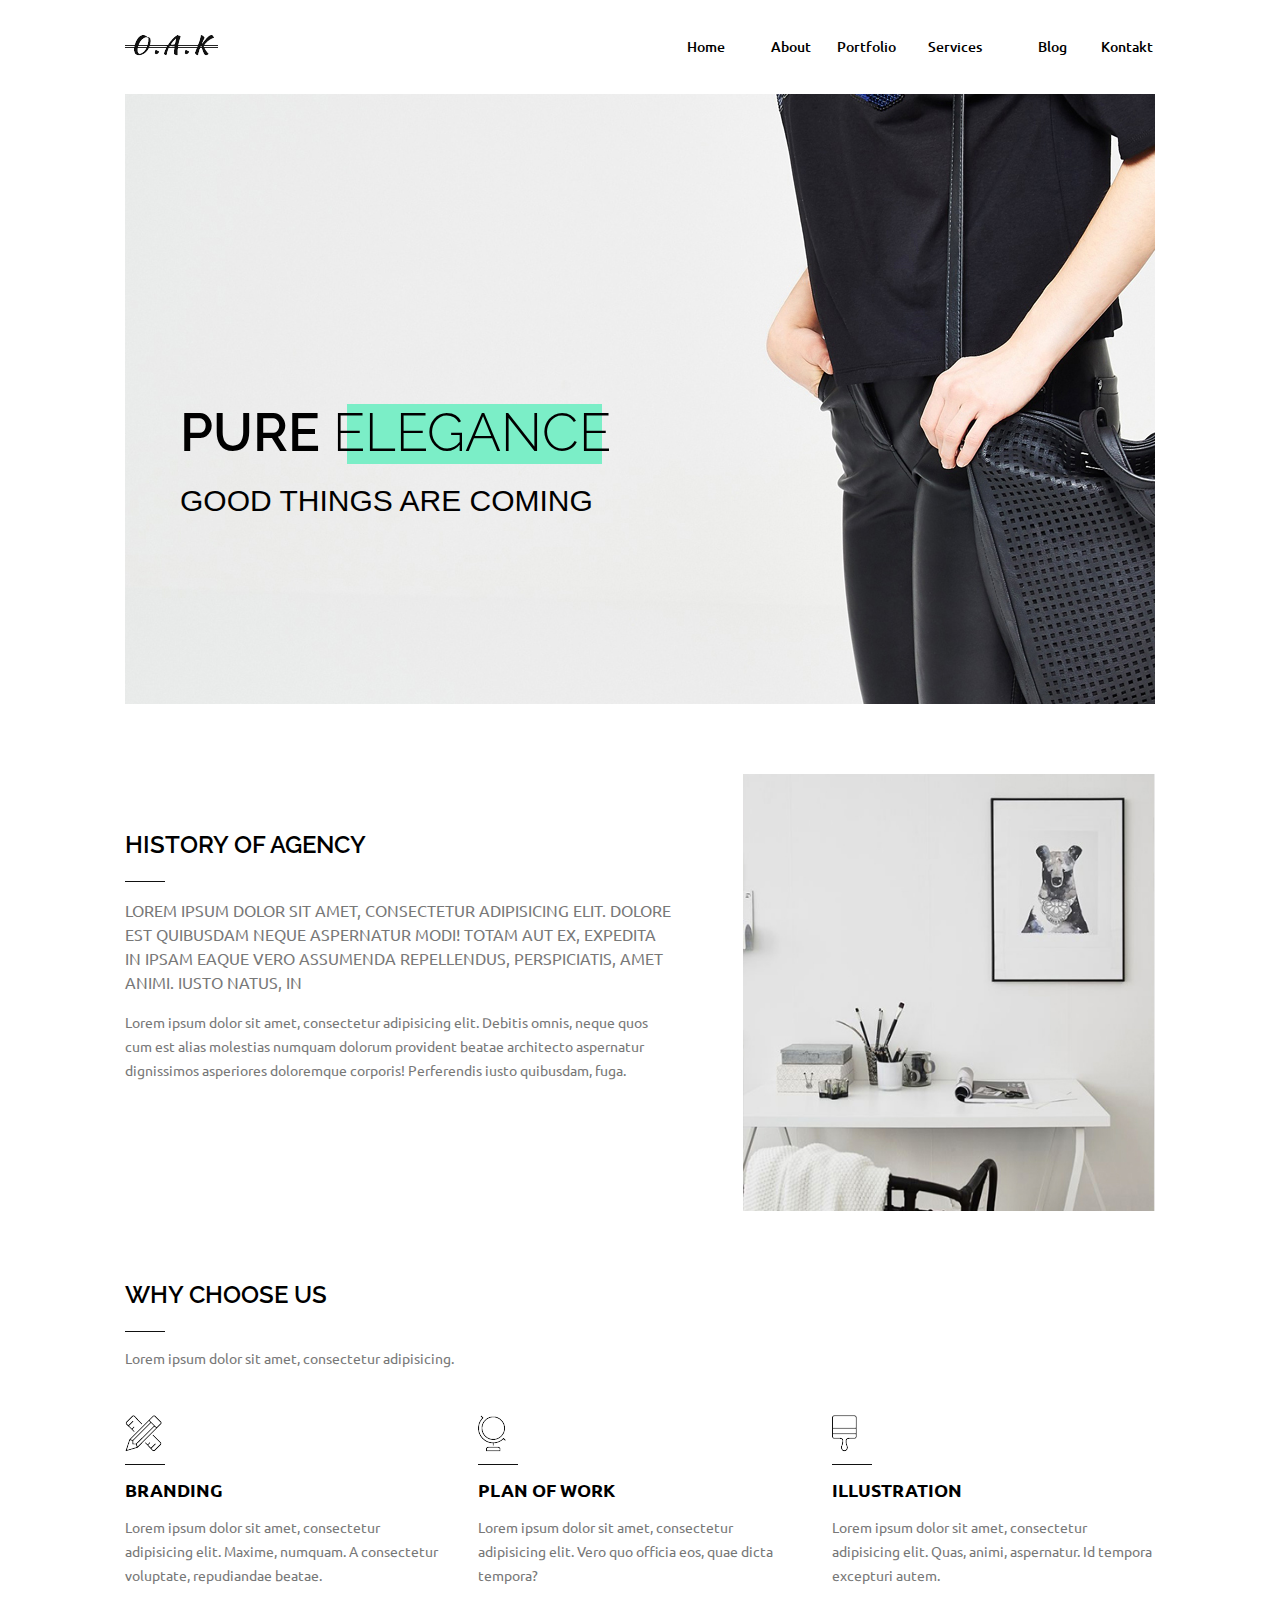
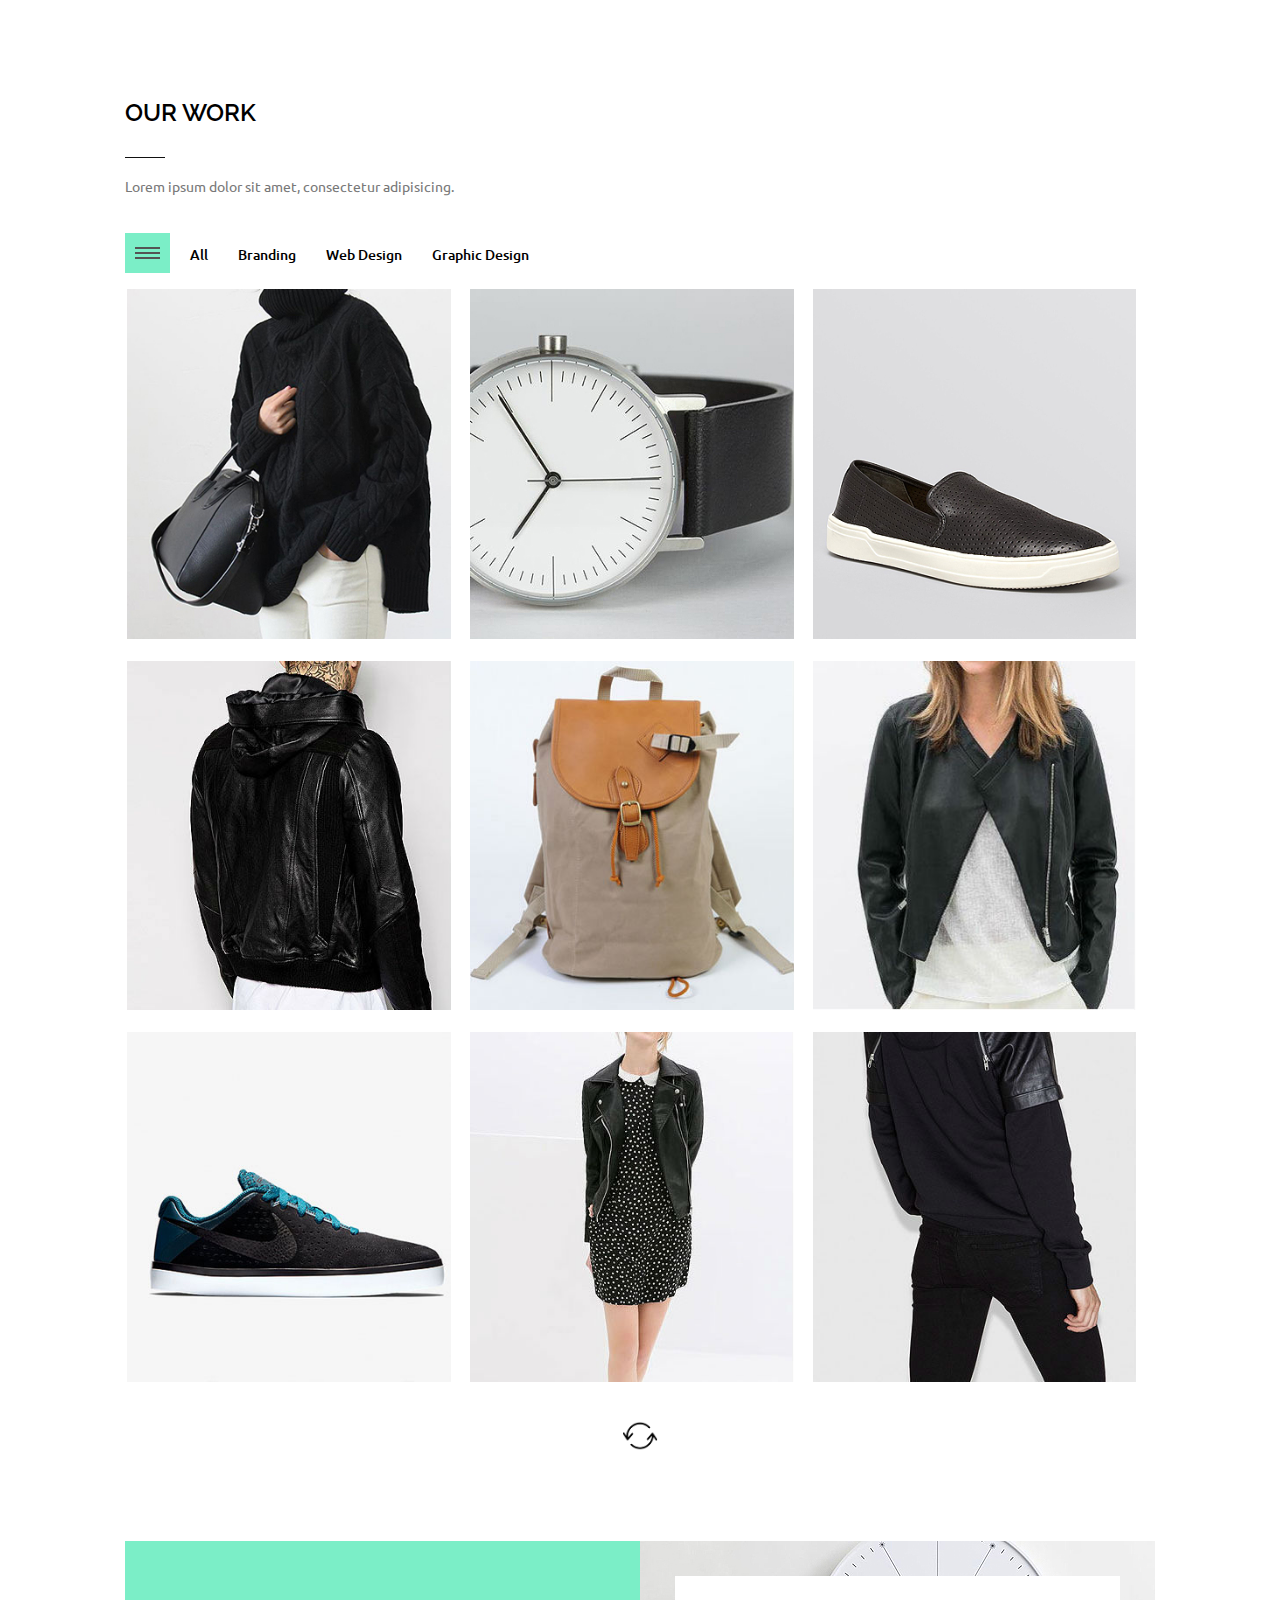
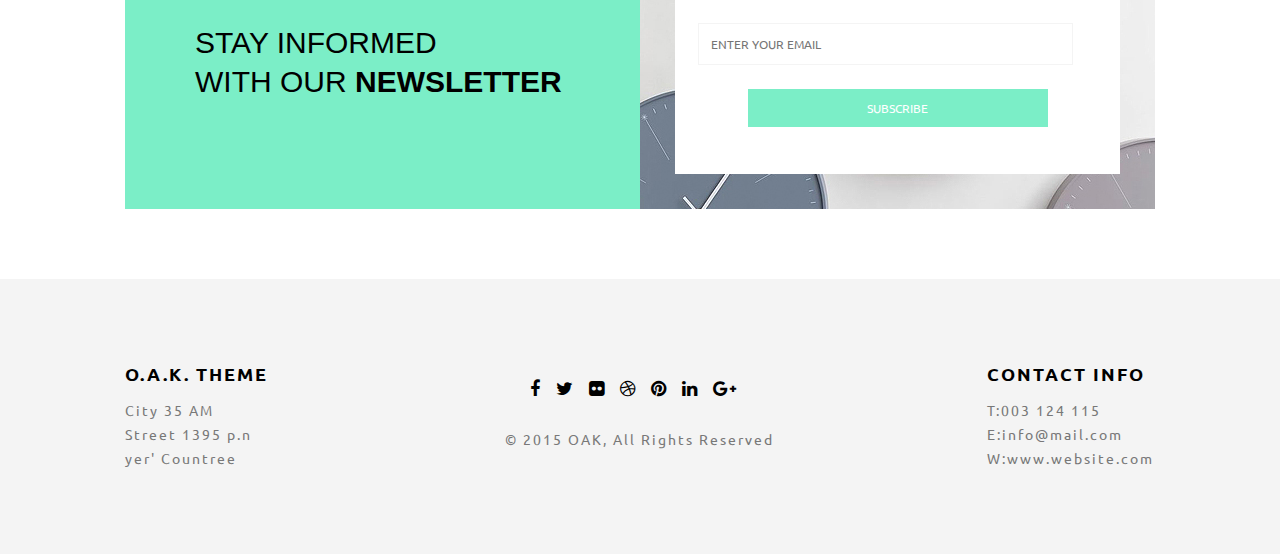
<file: oak/Index.html>
<!doctype html>
<html lang="en">
<head>
  <meta charset="UTF-8">
  <meta name="viewport" content="width=device-width, initial-scale=1.0">
  <title>O.A.K</title>

  <link rel="stylesheet" href="Style_Oak.css">

  <!-- Raleway Google Font -->
  <link href='https://fonts.googleapis.com/css?family=Raleway:400,700,300' rel='stylesheet' type='text/css'>

  <!-- Ubuntu Google Font -->
<link href='https://fonts.googleapis.com/css?family=Ubuntu:400,500,700' rel='stylesheet' type='text/css'>
<!-- Font Awesome -->
  <link rel="stylesheet" href="https://maxcdn.bootstrapcdn.com/font-awesome/4.5.0/css/font-awesome.min.css">
</head>
 
<body>
	<!-- make sticky -->
	<nav class="navBar clearfix">
		<div class="navLogo">
			<a href="Index.html"><img src="assets/logo.png"alt=""></a>
		</div>
		<div class="navLinks clearfix">
				<li><a href="Index.html">Home</a></li>
				<li><a href="#about">About</a></li>
				<li><a href="#portfolio">Portfolio</a>
					<ul class="submenu">
						<li class="submenuLinks"><a href="#subMenuLink">All</a></li>
						<li class="submenuLinks"><a href="#subMenuLink">Branding</a></li>
						<li class="submenuLinks"><a href="#subMenuLink">Web Design</a></li>
						<li class="submenuLinks"><a href="#subMenuLink">Graphic Design</a></li>
					</ul>
				</li>
				<li><a href="#services">Services</a></li>
				<li><a href="SiteBlog.html">Blog</a></li>
				<li><a href="SiteContact.html">Kontakt</a></li>
		</div>
	</nav>

	<div class="wrapper">
		<header>
		<div class="headerHero">
			<div class="titleDiv">
				<h1>Pure <span class="contactTitleSpan">Elegance</span></h1>
				<h2>Good things are coming</h2>
			</div>
		</div>
		</header>
		<section class="history clearfix" id="about">
			<div class="historyText">
				<h3>History of Agency</h3>
				<div><img class="line" src="assets/line.png"></div>
				<p class="historyText-large">Lorem ipsum dolor sit amet, consectetur adipisicing elit. Dolore est quibusdam neque aspernatur modi! Totam aut ex, expedita in ipsam eaque vero assumenda repellendus, perspiciatis, amet animi. Iusto natus, in</p>
				<p>Lorem ipsum dolor sit amet, consectetur adipisicing elit. Debitis omnis, neque quos cum est alias molestias numquam dolorum provident beatae architecto aspernatur dignissimos asperiores doloremque corporis! Perferendis iusto quibusdam, fuga.</p>
			</div>
			<div class="historyImage">
				<img src="images/history.jpg">
			</div>
		</section>
		<section class="chooseUs clearfix">
			<h3 class="chooseUs-header">Why Choose Us</h3>
			<div>
				<img class="line" src="assets/line.png" alt="line">
			</div>
			<p class="chooseUs-subHeader">Lorem ipsum dolor sit amet, consectetur adipisicing.</h4>

				<div class="chooseUs-galleryWrapper">
					<div class="chooseUs-Item">
						<img src="assets/pencils.png" alt="pencil">
						<img class="line" src="assets/line.png" alt="line">
						<h4>Branding</h4>
						<p>Lorem ipsum dolor sit amet, consectetur adipisicing elit. Maxime, numquam. A consectetur voluptate, repudiandae beatae.</p>
					</div>
					<div class="chooseUs-Item">
						<img src="assets/globe.png" alt="A globe">
						<img class="line" src="assets/line.png" height="1" width="40" alt="">
						<h4>Plan of Work</h4>
						<p>Lorem ipsum dolor sit amet, consectetur adipisicing elit. Vero quo officia eos, quae dicta tempora?</p>
					</div>
					<div class="chooseUs-Item">
						<img src="assets/brush.png" height="37" width="25" alt="">
						<img class="line" src="assets/line.png" height="1" width="40" alt="">
						<h4>Illustration</h4>
						<p>Lorem ipsum dolor sit amet, consectetur adipisicing elit. Quas, animi, aspernatur. Id tempora excepturi autem.</p>
					</div>
				</div>
		</section>

		<section class="work" id="portfolio">
			<div class="workTitle">
				<h3>Our Work</h3>
				<div><img src="assets/line.png"alt=""></div>
				<p>Lorem ipsum dolor sit amet, consectetur adipisicing.</p>
			</div>
			<div class="galleryNav clearfix" id="subMenuLink">
				<img src="assets/hamburger.png"alt="hamburger menu">
				<li><a href="">All</a></li>
				<li><a href="">Branding</a></li>
				<li><a href="">Web Design</a></li>
				<li><a href="">Graphic Design</a></li>
			</div>

			<div class="workGallery-Wrapper clearfix">
				<div class="gallery-Item">
					<img src="images/portfolio1.jpg" alt="">
					<div class="gallery-hover">
						<div class="heart">
							<i class="fa fa-heart-o"></i>
							<p class="likes">250</p>
						</div>
						<div class="gallery-Item-Description">
							<h4>Phasion</h4>
							<p>Style fashun</p>
						</div>
					</div>
				</div>

				<div class="gallery-Item">
					<img src="images/portfolio2.jpg" alt="">
					<div class="gallery-hover">
						<div class="heart">
							<i class="fa fa-heart-o"></i>
							<p class="likes">1000</p>
						</div>
						<div class="gallery-Item-Description">
							<h4>Phasion</h4>
							<p>Style fashun</p>
						</div>
					</div>
				</div>

				<div class="gallery-Item">
					<img src="images/portfolio3.jpg"alt="">
					<div class="gallery-hover">
						<div class="heart">	
							<i class="fa fa-heart-o"></i>
							<p class="likes">50</p>
						</div>
						<div class="gallery-Item-Description">
							<h4>Phasion</h4>
							<p>Style fashun</p>
						</div>
					</div>
				</div>	

				<div class="gallery-Item">
					<img src="images/portfolio4.jpg" alt="">
					<div class="gallery-hover">
						<div class="heart">
							<i class="fa fa-heart-o"></i>
							<p class="likes">12</p>
						</div>
						<div class="gallery-Item-Description">
							<h4>Phasion</h4>
							<p>Style fashun</p>
						</div>
					</div>
				</div>
				

				<div class="gallery-Item">
					<img src="images/portfolio5.jpg" alt="">
					<div class="gallery-hover">
						<div class="heart">
							<i class="fa fa-heart-o"></i>
							<p class="likes">17</p>
						</div>
						<div class="gallery-Item-Description">
							<h4>Phasion</h4>
							<p>Style fashun</p>
						</div>
					</div>
				</div>

				<div class="gallery-Item">
					<img src="images/portfolio6.jpg"alt="">
					<div class="gallery-hover">
						<div class="heart">
							<i class="fa fa-heart-o"></i>
							<p class="likes">189</p>
						</div>
						<div class="gallery-Item-Description">
							<h4>Phasion</h4>
							<p>Style fashun</p>
						</div>
					</div>
				</div>

				<div class="gallery-Item">
					<img src="images/portfolio7.jpg" alt="">
					<div class="gallery-hover">
						<div class="heart">
							<i class="fa fa-heart-o"></i>
							<p class="likes">4</p>
						</div>
						<div class="gallery-Item-Description">
							<h4>Phasion</h4>
							<p>Style fashun</p>
						</div>
					</div>
				</div>

				<div class="gallery-Item">
					<img src="images/portfolio8.jpg" alt="">
					<div class="gallery-hover">
						<div class="heart">
							<i class="fa fa-heart-o"></i>
							<p class="likes">100</p>
						</div>
						<div class="gallery-Item-Description">
							<h4>Phasion</h4>
							<p>Style fashun</p>
						</div>
					</div>
				</div>

				<div class="gallery-Item">
					<img src="images/portfolio9.jpg" alt="">
					<div class="gallery-hover">
						<div class="heart">
							<i class="fa fa-heart-o"></i>
							<p class="likes">250</p>
						</div>
						<div class="gallery-Item-Description">
							<h4>Phasion</h4>
							<p>Style fashun</p>
						</div>
					</div>
				</div>
			</div>
			<div class="spinnyWheel">
				<img src="assets/load-wheel.png" alt="">
			</div>
		</section>
		<section class="newsLetter clearfix">
			<div class="newsLetterText">
				<div>
					<h2>Stay Informed</h2> 
					<h2>with our <span>Newsletter</span></h2>
				</div>
			</div>
			<div class="newsLetterForm">
				<div>
					<input class="email" type="email" placeholder="Enter Your Email">
					<input class="button indexButton" type="submit" value="subscribe">
				</div>
			</div>
		</section>
	</div>
		<footer>
			<div class="wrapper clearfix">
				<div class="footerBox footerAddress">
					<h4>O.A.K. Theme</h4>
					<p>
						City 35 AM <br>
						Street 1395 p.n<br>
						yer' Countree
					</p>
				</div>
				<div class="footerBox footerMedia">
					<h4 class="footerIcons">
						<a href="http://facebook.com"><i class="fa fa-facebook"></i></a>
						<a href="http://twitter.com"><i class="fa fa-twitter"></i></a>
						<a href="http://flickr.com"><i class="fa fa-flickr"></i></a>
						<a href="htttp://dribble.com"><i class="fa fa-dribbble"></i></a>
						<a href="http://pinterest.com"><i class="fa fa-pinterest"></i></a>
						<a href="http://linkedin.com"><i class="fa fa-linkedin"></i></a>
						<a href="http://plus.google.com"><i class="fa fa-google-plus"></i></a>
					</h4>
					<p>© 2015 OAK, All Rights Reserved</p>
				</div>
				<div class="footerBox footerContact">
					<div class="move-to-right">
						<h4>Contact Info</h4>
						<p>
						T:003 124 115<br>
						E:info@mail.com<br>
						W:www.website.com
						</p>
					</div>
				</div>
			</div>
		</footer>

</body>

</html>
</file>
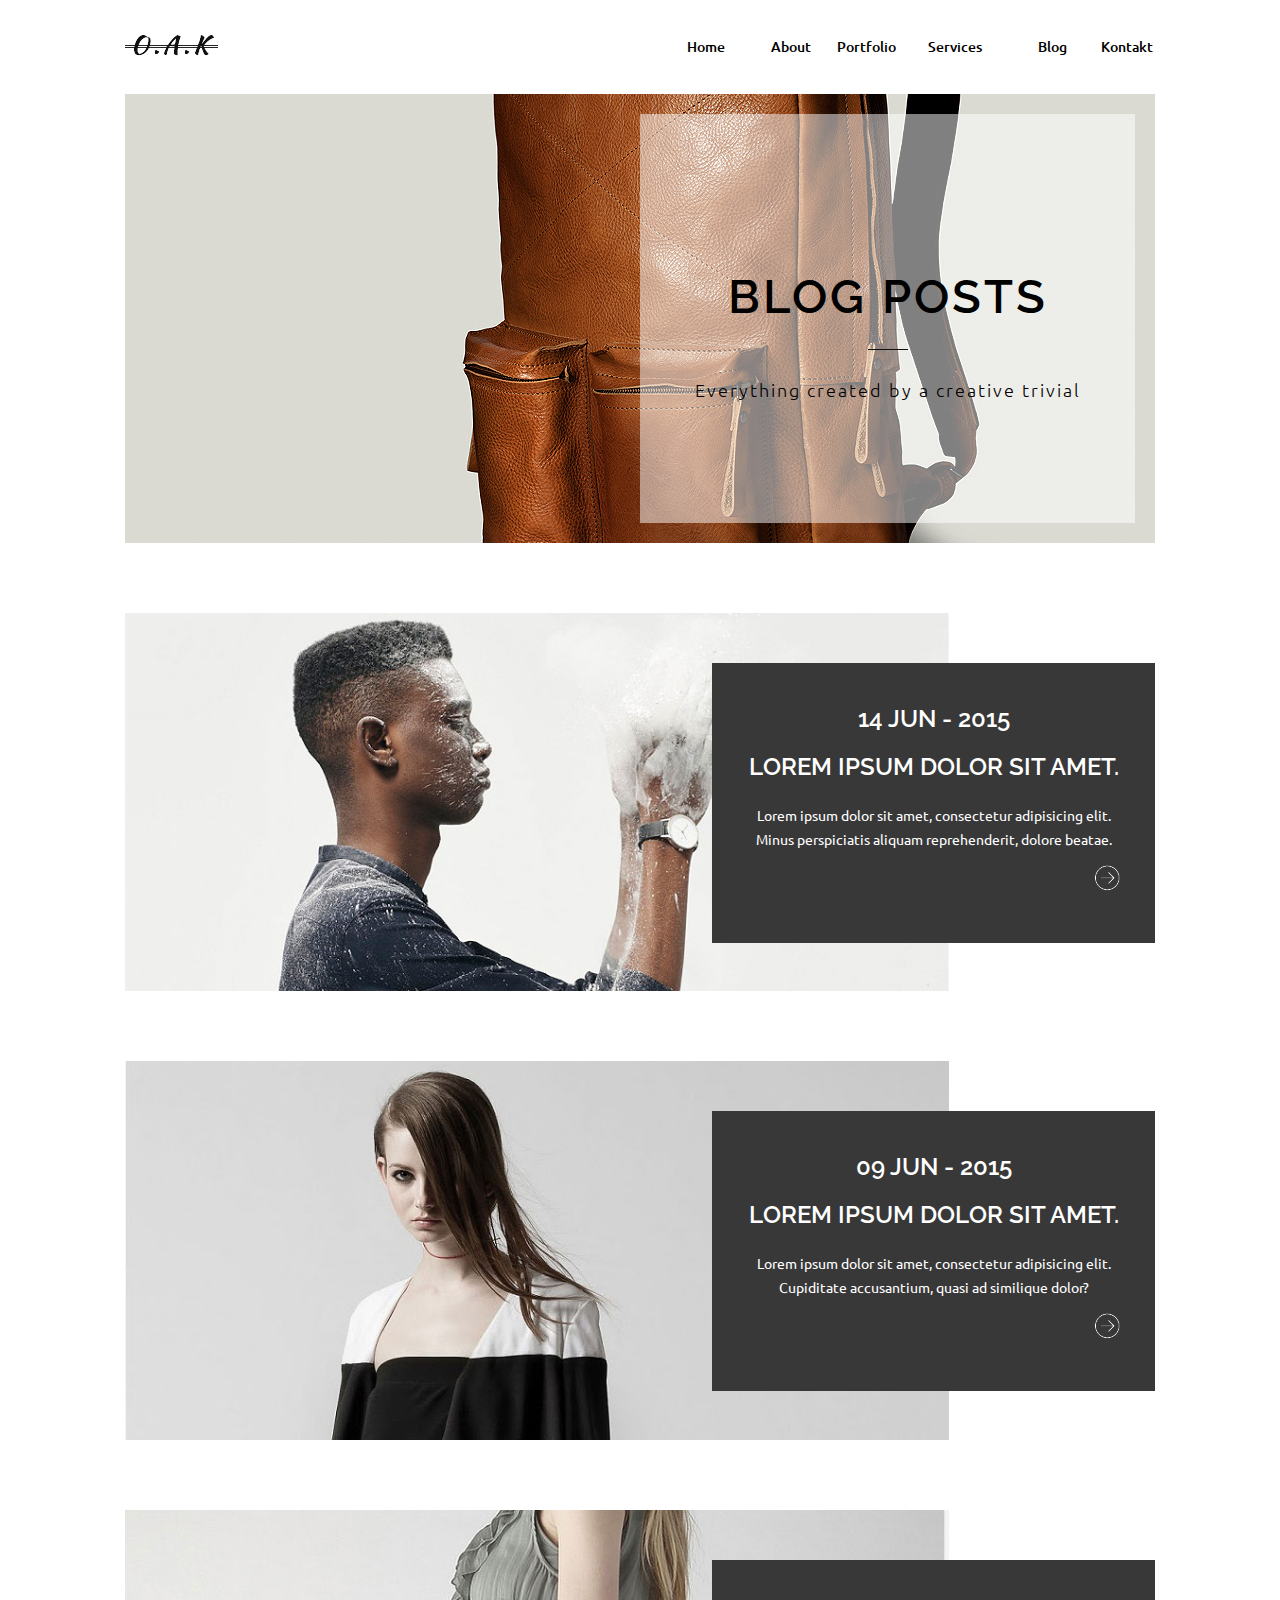
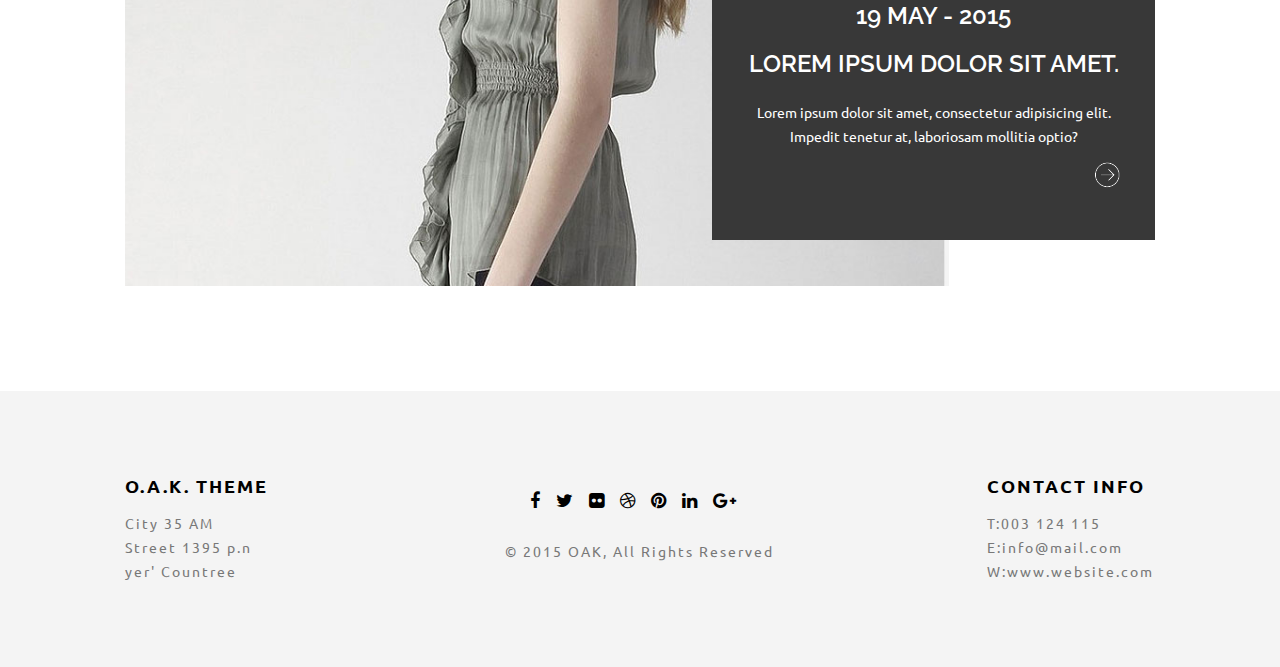
<file: oak/SiteBlog.html>
<!doctype html>
<html lang="en">
<head>
  <meta charset="UTF-8">
  <meta name="viewport" content="width=device-width, initial-scale=1.0">
  <link rel="stylesheet" href="Style_Oak.css">
  <!-- Raleway Google Font -->
  <link href='https://fonts.googleapis.com/css?family=Raleway:400,700,300' rel='stylesheet' type='text/css'>
  <!-- Ubuntu Google Font -->
  <link href='https://fonts.googleapis.com/css?family=Ubuntu:400,500,700' rel='stylesheet' type='text/css'>
  <!-- Font Awesome -->
  <link rel="stylesheet" href="https://maxcdn.bootstrapcdn.com/font-awesome/4.5.0/css/font-awesome.min.css">
  
  <title>O.A.K Blog</title>
  <link rel="" type="" href="">
</head>

<body>
	<nav class="navBar clearfix">
		<div class="navLogo">
			<a href="Index.html"><img src="assets/logo.png"alt=""></a>
		</div>
		<div class="navLinks clearfix">
				<li><a href="Index.html">Home</a></li>
				<li><a href="#about">About</a></li>
				<li><a href="#portfolio">Portfolio</a>
					<ul class="submenu">
						<li class="submenuLinks"><a href="#subMenuLink">All</a></li>
						<li class="submenuLinks"><a href="#subMenuLink">Branding</a></li>
						<li class="submenuLinks"><a href="#subMenuLink">Web Design</a></li>
						<li class="submenuLinks"><a href="#subMenuLink">Graphic Design</a></li>
					</ul>
				</li>
				<li><a href="#services">Services</a></li>
				<li><a href="SiteBlog.html">Blog</a></li>
				<li><a href="SiteContact.html">Kontakt</a></li>
		</div>
	</nav>

	<div class="wrapper">
		<header class="blogHeader">
			<div class="blogTitle">
				<h1>Blog Posts</h1>
				<img src="assets/line.png" alt="">
				<h4>Everything created by a creative trivial</h4>
			</div>
		</header>	
		<section class="blogGallery">
			<article class="clearfix">
				<!-- <div class="blogpic"> -->
				<img src="images/blog-1.jpg" alt="">
				<div class="blogText">
					<h3>14 Jun - 2015</h3>
					<h3>Lorem ipsum dolor sit amet.</h3>
					<p>Lorem ipsum dolor sit amet, consectetur adipisicing elit. Minus perspiciatis aliquam reprehenderit, dolore beatae.</p>
					<img class="moreArrow" src="assets/more.png">
				</div>
			</article>
			<article class="clearfix">
				<img src="images/blog2.jpg" alt="">
				<div class="blogText">
					<h3>09 Jun - 2015</h3>
					<h3>Lorem ipsum dolor sit amet.</h3>
					<p>Lorem ipsum dolor sit amet, consectetur adipisicing elit. Cupiditate accusantium, quasi ad similique dolor?</p>
					<img class="moreArrow" src="assets/more.png">
				</div>
			</article>				
			<article class="clearfix">
					<img src="images/blog3.jpg" alt="">
					<div class="blogText">
						<h3>19 May - 2015</h3>
						<h3>Lorem ipsum dolor sit amet.</h3>
						<p>Lorem ipsum dolor sit amet, consectetur adipisicing elit. Impedit tenetur at, laboriosam mollitia optio?</p>
						<img class="moreArrow" src="assets/more.png">
					</div>
			</article>
		</section>
	</div>
	<footer>
			<div class="wrapper clearfix">
				<div class="footerBox footerAddress">
					<h4>O.A.K. Theme</h4>
					<p>
						City 35 AM <br>
						Street 1395 p.n<br>
						yer' Countree
					</p>
				</div>
				<div class="footerBox footerMedia">
					<h4 class="footerIcons">
						<a href="http://facebook.com"><i class="fa fa-facebook"></i></a>
						<a href="http://twitter.com"><i class="fa fa-twitter"></i></a>
						<a href="http://flickr.com"><i class="fa fa-flickr"></i></a>
						<a href="htttp://dribble.com"><i class="fa fa-dribbble"></i></a>
						<a href="http://pinterest.com"><i class="fa fa-pinterest"></i></a>
						<a href="http://linkedin.com"><i class="fa fa-linkedin"></i></a>
						<a href="http://plus.google.com"><i class="fa fa-google-plus"></i></a>
					</h4>
					<p>© 2015 OAK, All Rights Reserved</p>
				</div>
				<div class="footerBox footerContact">
					<div class="move-to-right">
						<h4>Contact Info</h4>
						<p>
						T:003 124 115<br>
						E:info@mail.com<br>
						W:www.website.com
						</p>
					</div>
				</div>
			</div>
		</footer>

</body>

</html>
</file>
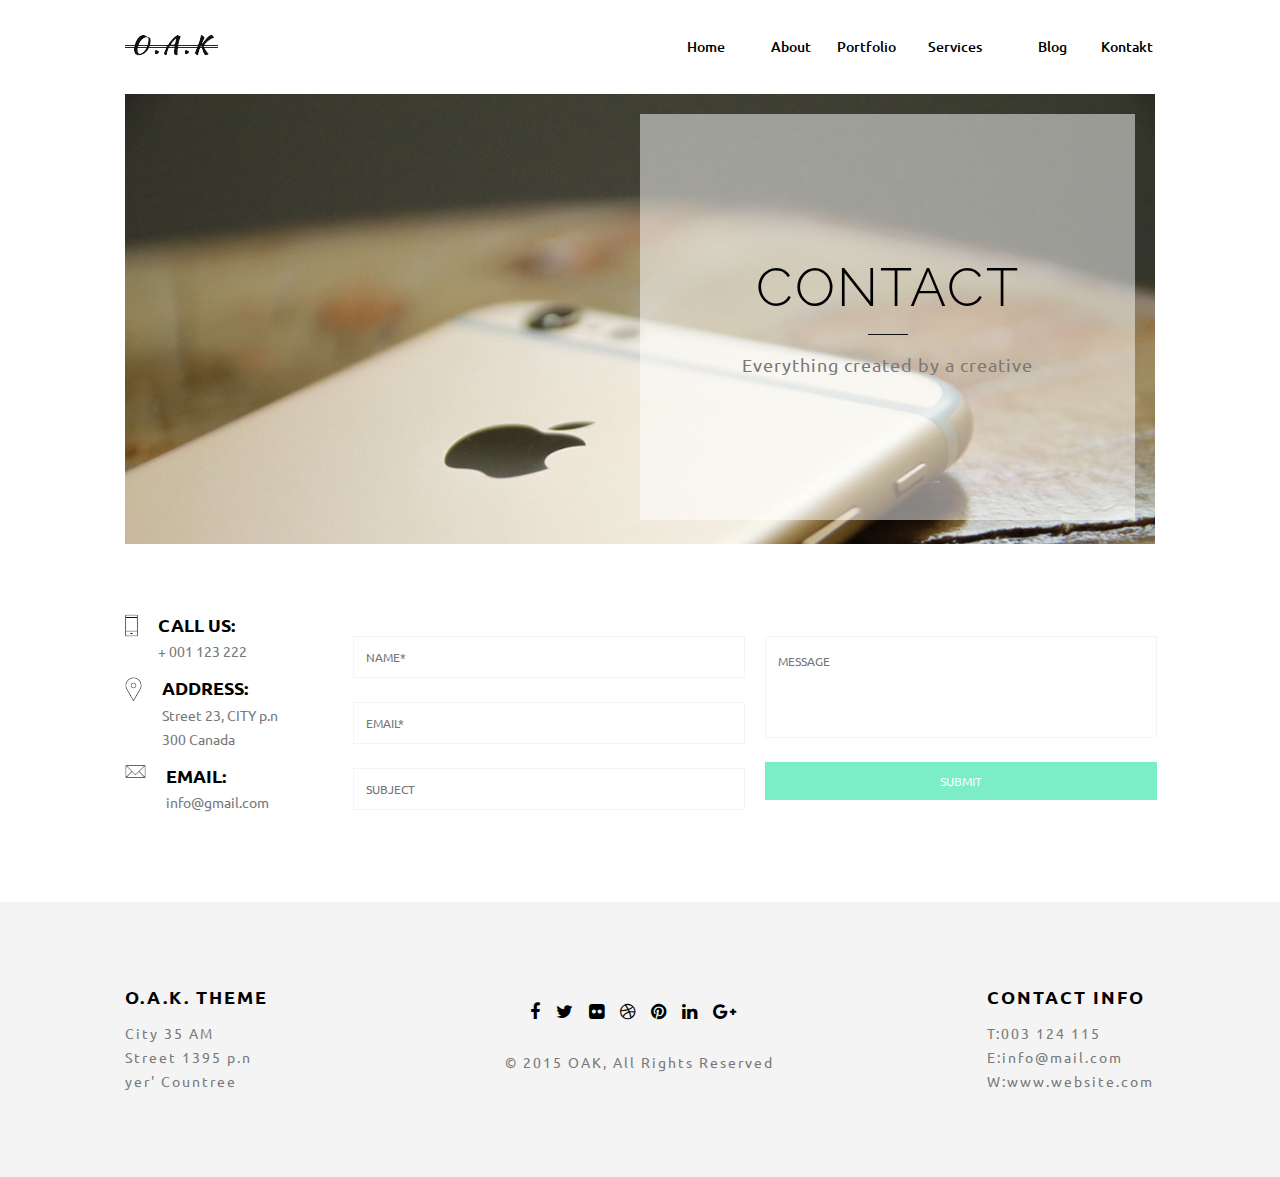
<file: oak/SiteContact.html>
<!doctype html>
<html lang="en">
<head>
  <meta charset="UTF-8">
  <meta name="viewport" content="width=device-width, initial-scale=1.0">
  <title>O.A.K Contact</title>
  <link rel="stylesheet" href="Style_Oak.css">
  <!-- Raleway Google Font -->
  <link href='https://fonts.googleapis.com/css?family=Raleway:400,700,300' rel='stylesheet' type='text/css'>
  <!-- Ubuntu Google Font -->
  <link href='https://fonts.googleapis.com/css?family=Ubuntu:400,500,700' rel='stylesheet' type='text/css'>
  <!-- Font Awesome -->
  <link rel="stylesheet" href="https://maxcdn.bootstrapcdn.com/font-awesome/4.5.0/css/font-awesome.min.css">
</head>

<body>
	<nav class="navBar clearfix">
		<div class="navLogo">
			<a href="Index.html"><img src="assets/logo.png"alt=""></a>
		</div>
		<div class="navLinks clearfix">
				<li><a href="Index.html">Home</a></li>
				<li><a href="#about">About</a></li>
				<li><a href="#portfolio">Portfolio</a>
					<ul class="submenu">
						<li class="submenuLinks"><a href="#subMenuLink">All</a></li>
						<li class="submenuLinks"><a href="#subMenuLink">Branding</a></li>
						<li class="submenuLinks"><a href="#subMenuLink">Web Design</a></li>
						<li class="submenuLinks"><a href="#subMenuLink">Graphic Design</a></li>
					</ul>
				</li>
				<li><a href="#services">Services</a></li>
				<li><a href="SiteBlog.html">Blog</a></li>
				<li><a href="SiteContact.html">Kontakt</a></li>
		</div>
	</nav>
	
	<div class="wrapper">
		<header class="contactHeader">
			<div class="contactTitle">
				<h1>Contact</h1>
				<img class="line" src="assets/line.png" alt="line">
				<p>Everything created by a creative</p>
			</div>
		</header>
		<section class="contactForm clearfix">
			<div class="contactInfo">
				<div class="contactDiv clearfix">
					<img src="assets/phone.png">
					<div class="contactTextDiv">
						<h4>Call Us:</h4>
						<p>+ 001 123 222</p>
					</div>
				</div>
				<div class="contactDiv clearfix">
					<img src="assets/map.png">
					<div class="contactTextDiv">
						<h4>Address:</h4>
						<p>
							Street 23, CITY p.n <br> 
							300 Canada
						</p>
					</div>
				</div>
				<div class="contactDiv clearfix">
					<img src="assets/envelope.png">
					<div class="contactTextDiv">
						<h4>Email:</h4>
						<p>info@gmail.com</p>
					</div>
				</div>	
			</div>
			<div class="email clearfix">
				<div class="emailSectionOne">
					<input type="name" placeholder="Name*">
					<input type="email" placeholder="Email*">
					<input type="text" placeholder= "Subject">
				</div>
				<div class="emailSectionTwo">
					<!-- make so the text in overflow hidden but can scroll through "window" -->
					<textarea name="message" placeholder="Message" class="message" cols="1" rows="2"></textarea>
					<input type="submit" class="button">
				</div>


			</div>
		</section>	
	</div>
	<footer>
		<div class="wrapper clearfix">
			<div class="footerBox footerAddress">
				<h4>O.A.K. Theme</h4>
				<p>
					City 35 AM <br>
					Street 1395 p.n<br>
					yer' Countree
				</p>
			</div>
			<div class="footerBox footerMedia">
				<h4 class="footerIcons">
					<a href="http://facebook.com"><i class="fa fa-facebook"></i></a>
					<a href="http://twitter.com"><i class="fa fa-twitter"></i></a>
					<a href="http://flickr.com"><i class="fa fa-flickr"></i></a>
					<a href="htttp://dribble.com"><i class="fa fa-dribbble"></i></a>
					<a href="http://pinterest.com"><i class="fa fa-pinterest"></i></a>
					<a href="http://linkedin.com"><i class="fa fa-linkedin"></i></a>
					<a href="http://plus.google.com"><i class="fa fa-google-plus"></i></a>
				</h4>
				<p>© 2015 OAK, All Rights Reserved</p>
			</div>
			<div class="footerBox footerContact">
				<div class="move-to-right">
					<h4>Contact Info</h4>
					<p>
					T:003 124 115<br>
					E:info@mail.com<br>
					W:www.website.com
					</p>
				</div>
			</div>
		</div>
	</footer>

</body>

</html>
</file>
<file: oak/Style_Oak.css>
article, aside, details, figcaption, figure, footer, header, hgroup, nav, section, summary {
  display: block;
}

audio, canvas, video {
  display: inline-block;
}

audio:not([controls]) {
  display: none;
  height: 0;
}

[hidden] {
  display: none;
}

html {
  font-family: sans-serif;
  -webkit-text-size-adjust: 100%;
  -ms-text-size-adjust: 100%;
}

a:focus {
  outline: thin dotted;
}

a:active, a:hover {
  outline: 0;
}

h1 {
  font-size: 2em;
}

abbr[title] {
  border-bottom: 1px dotted;
}

b, strong {
  font-weight: 700;
}

dfn {
  font-style: italic;
}

mark {
  background: #ff0;
  color: #000;
}

code, kbd, pre, samp {
  font-family: monospace, serif;
  font-size: 1em;
}

pre {
  white-space: pre-wrap;
  word-wrap: break-word;
}

q {
  quotes: \201C \201D \2018 \2019;
}

small {
  font-size: 80%;
}

sub, sup {
  font-size: 75%;
  line-height: 0;
  position: relative;
  vertical-align: baseline;
}

sup {
  top: -.5em;
}

sub {
  bottom: -.25em;
}

img {
  border: 0;
}

svg:not(:root) {
  overflow: hidden;
}

fieldset {
  border: 1px solid silver;
  margin: 0 2px;
  padding: .35em .625em .75em;
}

button, input, select, textarea {
  font-family: inherit;
  font-size: 100%;
  margin: 0;
}

button, input {
  line-height: normal;
}

button, html input[type=button],
input[type=reset], input[type=submit] {
  -webkit-appearance: button;
  cursor: pointer;
}

button[disabled], input[disabled] {
  cursor: default;
}

input[type=checkbox], input[type=radio] {
  box-sizing: border-box;
  padding: 0;
}

input[type=search] {
  -webkit-appearance: textfield;
  -moz-box-sizing: content-box;
  -webkit-box-sizing: content-box;
  box-sizing: content-box;
}

input[type=search]::-webkit-search-cancel-button, input[type=search]::-webkit-search-decoration {
  -webkit-appearance: none;
}

textarea {
  overflow: auto;
  vertical-align: top;
}

table {
  border-collapse: collapse;
  border-spacing: 0;
}

body, figure {
  margin: 0;
}

legend, button::-moz-focus-inner, input::-moz-focus-inner {
  border: 0;
  padding: 0;
}

.clearfix:after {
  visibility: hidden;
  display: block;
  font-size: 0;
  content: " ";
  clear: both;
  height: 0;
}

* {
  -moz-box-sizing: border-box;
  -webkit-box-sizing: border-box;
  box-sizing: border-box;
}

html {
  font-size: 62.5%;
}

body {
  margin: 0 auto;
  background: white;
}

.wrapper {
  max-width: 1170px;
  margin: 0 auto;
  padding-left: 70px;
  padding-right: 70px;
  padding-bottom: 70px;
}

section {
  margin-bottom: 70px;
}

li {
  list-style-type: none;
  font-family: "Ubuntu", sans-serif;
  font-size: 14px;
  font-size: 1.4rem;
  line-height: 24px;
  line-height: 2.4rem;
  font-weight: 500;
}

a {
  text-decoration: none;
  color: black;
}

a:hover {
  color: #7BEEC7;
}

h1 {
  font-size: 53px;
  font-size: 5.3rem;
  line-height: 24px;
  line-height: 2.4rem;
  font-weight: 600;
  font-family: "Raleway", sans-serif;
  text-transform: uppercase;
}

h2 {
  font-weight: lighter;
  font-size: 30px;
  font-size: 3rem;
  line-height: 44px;
  line-height: 4.4rem;
  text-transform: uppercase;
}

h3 {
  font-size: 24px;
  font-size: 2.4rem;
  line-height: 24px;
  line-height: 2.4rem;
  font-weight: 600;
  font-family: "Raleway", sans-serif;
  text-transform: uppercase;
}

h4 {
  line-height: 14px;
  line-height: 1.4px;
  font-size: 18px;
  font-size: 1.8rem;
  text-transform: uppercase;
  font-family: "Ubuntu", sans-serif;
}

p {
  font-family: "Ubuntu", sans-serif;
  color: #787878;
  font-size: 14px;
  font-size: 1.4rem;
  line-height: 24px;
  line-height: 2.4rem;
}

img.line {
  display: block;
  margin-top: 10px;
  margin-bottom: 10px;
}

p.historyText-large {
  font-weight: 400;
  font-size: 16px;
  font-size: 1.6rem;
  text-transform: uppercase;
}

span.titleDivSpan {
  font-weight: lighter;
}

span.titleDivSpan::after {
  background-color: #7BEEC7;
  content: '';
  display: block;
  position: absolute;
  height: 30%;
  width: 80%;
  top: -1%;
  left: 38%;
  z-index: -1;
}

nav.navBar {
  margin: 0 auto;
  max-width: 1170px;
  width: 100%;
  background-color: white;
  padding-left: 70px;
  padding-right: 70px;
}

nav.navBar .navLogo {
  width: 50%;
  float: left;
  padding-top: calc(70px/2);
  padding-bottom: calc(70px/2);
}

nav.navBar .navLinks {
  width: 50%;
  float: left;
}

nav.navBar .navLinks li {
  margin-top: calc(70px/2);
  margin-bottom: calc(70px/2);
  float: left;
  display: block;
  color: black;
  width: 16.6%;
  text-align: right;
  list-style-type: none;
  position: relative;
}

nav.navBar .navLinks li a {
  padding-top: calc(70px/2);
  padding-bottom: calc(70px/2);
}

nav.navBar .navLinks li ul.submenu {
  position: absolute;
  z-index: 99;
  background-color: rgba(255, 255, 255, 0.5);
  padding: 2rem;
  width: 15rem;
  left: 2rem;
  visibility: hidden;
}

nav.navBar .navLinks li ul.submenu li.submenuLinks {
  text-align: left;
  width: 100%;
  float: none;
  clear: both;
  padding: 0;
  margin: 0;
  display: block;
}

nav.navBar .navLinks li ul.submenu li.submenuLinks a {
  padding: 0;
}

nav.navBar .navLinks li ul.submenu li.submenuLinks:hover {
  color: #7BEEC7;
}

nav.navBar .navLinks li:hover ul.submenu {
  visibility: visible;
}

footer {
  background-color: #F4F4F4;
  padding-top: 70px;
}

footer .footerBox {
  float: left;
  width: 33.3%;
}

footer .footerAddress {
  text-align: left;
  letter-spacing: 2px;
  letter-spacing: 0.2rem;
}

footer .footerMedia {
  text-align: center;
}

footer .footerMedia a {
  font-size: 18px;
  font-size: 1.8rem;
  line-height: 3rem;
  letter-spacing: 12px;
  letter-spacing: 1.2rem;
}

footer .footerMedia a:hover {
  color: #7BEEC7;
}

footer .footerMedia p {
  letter-spacing: 2px;
  letter-spacing: 0.2rem;
}

footer .footerContact {
  position: relative;
}

footer .footerContact .move-to-right {
  position: absolute;
  right: 0;
  letter-spacing: 2px;
  letter-spacing: 0.2rem;
}

.headerHero {
  background-image: url(images/header.jpg);
  background-size: cover;
  background-repeat: no-repeat;
  width: 100%;
  height: 610px;
  padding: 70px;
  position: relative;
  margin-bottom: 70px;
}

.headerHero .titleDiv {
  position: absolute;
  top: 290px;
  left: 55px;
  width: 530px;
  text-transform: uppercase;
  text-align: left;
}

.headerHero .titleDiv h1 {
  position: relative;
  z-index: 1;
}

.headerHero .titleDiv h1::after {
  content: "";
  height: 60px;
  width: 255px;
  display: block;
  background: #7BEEC7;
  position: absolute;
  left: 167px;
  top: -16px;
  z-index: -1;
}

.headerHero .titleDiv .contactTitleSpan {
  font-weight: 300;
}

section.history .historyText {
  width: 60%;
  float: left;
  padding-top: 35px;
  padding-right: 70px;
}

section.history .historyImage {
  width: 40%;
  float: left;
}

section.history .historyImage img {
  width: 100%;
}

section.chooseUs .chooseUs-Item:nth-child(3), section.chooseUs .chooseUs-Item:last-child {
  margin-right: 0;
}

section.chooseUs .chooseUs-Item {
  margin-top: 3%;
  margin-bottom: 3%;
  margin-right: 3%;
  width: 31.3%;
  float: left;
}

section.work .workTitle {
  margin: 35px 0;
}

section.work .galleryNav {
  margin-top: 10px;
  margin-bottom: 10px;
}

section.work .galleryNav img {
  float: left;
  padding: 10px;
  padding-top: 14px;
  padding-bottom: 14px;
  background-color: #7BEEC7;
  margin-right: 10px;
}

section.work .galleryNav li {
  display: block;
  float: left;
  padding: 10px;
  margin-right: 10px;
}

.gallery-Item {
  width: 31.8%;
  float: left;
  margin-right: 1.5%;
  margin-bottom: 1.5%;
  position: relative;
  border: 2px inset transparent;
}

.gallery-Item img {
  width: 100%;
}

.gallery-Item:nth-child(3n), .gallery-Item:last-child {
  margin-right: 0;
}

.gallery-Item:hover .gallery-hover {
  display: block;
  border: 2px inset black;
  background-color: #7BEEC7;
  opacity: 0.7;
  cursor: crosshair;
}

.gallery-Item .gallery-hover {
  padding: 10px;
  position: absolute;
  top: 0;
  bottom: 0;
  left: 0;
  right: 0;
  display: none;
}

.gallery-Item .gallery-hover .heart {
  display: block;
  height: 50%;
}

.gallery-Item .gallery-hover .heart i.fa {
  font-size: 18px;
  font-size: 1.8rem;
}

.gallery-Item .gallery-hover .heart p.likes {
  margin: 0;
}

.gallery-Item .gallery-hover .gallery-Item-Description {
  position: absolute;
  bottom: 10px;
  left: 10px;
}

.gallery-Item .gallery-hover .gallery-Item-Description h4 {
  margin: 0;
  font-weight: 600;
  line-height: 20px;
  line-height: 2rem;
}

.gallery-Item .gallery-hover .gallery-Item-Description p {
  margin: 0;
  font-weight: 400;
  color: black;
  text-transform: uppercase;
  line-height: 20px;
  line-height: 2rem;
}

.spinnyWheel {
  width: 100%;
  margin: 0 auto;
  padding: 20px;
}

.spinnyWheel img {
  position: relative;
  left: calc(50% - 18px);
  display: block;
  height: 30px;
}

section.newsLetter {
  background: #7BEEC7;
  margin-bottom: 0;
}

section.newsLetter .newsLetterText {
  width: 50%;
  float: left;
  padding: 35px;
}

section.newsLetter .newsLetterText div {
  padding: 35px;
  padding-top: calc(35px);
  padding-bottom: calc(35px);
}

section.newsLetter .newsLetterText h2 {
  line-height: 1.4rem;
}

section.newsLetter .newsLetterText h2 span {
  font-weight: bold;
}

section.newsLetter .newsLetterForm {
  width: 50%;
  float: left;
  background-image: url(images/clock.jpg);
  padding: 35px;
}

section.newsLetter .newsLetterForm div {
  padding: 35px;
  background: white;
}

section.newsLetter .newsLetterForm div input {
  width: 100%;
}

section.newsLetter .newsLetterForm div input.indexButton {
  width: 80%;
  margin-right: 10%;
  margin-left: 10%;
  margin-top: 12px;
  margin-bottom: 12px;
}

input {
  border: 1px solid #F4F4F4;
  text-transform: uppercase;
  font-family: "Ubuntu", sans-serif;
  background: white;
  font-size: 12px;
  font-size: 1.2rem;
  line-height: 12px;
  line-height: 1.2rem;
  padding: 12px;
  margin: 12px;
}

input:focus {
  border: 1px solid black;
  outline: none;
}

input.button {
  border: 1px solid #7BEEC7;
  text-transform: uppercase;
  font-size: 12px;
  font-size: 1.2rem;
  color: white;
  padding: 12px;
  background: #7BEEC7;
}

input.button:hover {
  border: 1px solid black;
}

header.blogHeader {
  padding: 20px;
  background-image: url(images/blog_hero.jpg);
  height: 449px;
  margin-bottom: 35px;
}

header.blogHeader div.blogTitle {
  padding-top: 140px;
  padding-bottom: 140px;
  width: 50%;
  height: 100%;
  float: right;
  background-color: rgba(255, 255, 255, 0.5);
  text-align: center;
}

header.blogHeader div.blogTitle h1 {
  font-weight: 600;
  font-size: 47px;
  font-size: 4.7rem;
  letter-spacing: 3px;
  letter-spacing: 0.3rem;
}

header.blogHeader div.blogTitle h4 {
  font-weight: 300;
  line-height: 28px;
  line-height: 2.8rem;
  letter-spacing: 2px;
  letter-spacing: 0.2rem;
  text-transform: none;
}

section.blogGallery {
  margin-bottom: 0;
}

section.blogGallery article {
  position: relative;
  width: 100%;
  padding-top: 35px;
  padding-bottom: 35px;
}

section.blogGallery article img {
  display: block;
  width: 80%;
  float: left;
}

section.blogGallery article .blogText {
  color: white;
  position: absolute;
  right: 0;
  background-color: #383838;
  width: 43%;
  height: 280px;
  text-align: center;
  margin-top: 50px;
  margin-bottom: 50px;
  padding: 20px 35px 20px 35px;
}

section.blogGallery article .blogText p {
  color: white;
}

section.blogGallery article .blogText img.moreArrow {
  width: auto;
  float: right;
}

header.contactHeader {
  width: 100%;
  height: 450px;
  padding: 20px;
  background-image: url(images/contact-bg.jpg);
  background-size: cover;
  background-repeat: no-repeat;
  margin-bottom: 70px;
}

header.contactHeader .contactTitle {
  background: rgba(255, 255, 255, 0.5);
  text-align: center;
  float: right;
  width: 50%;
  padding: 125px 0;
}

header.contactHeader .contactTitle h1 {
  font-weight: 300;
  letter-spacing: 2px;
  letter-spacing: 0.2rem;
}

header.contactHeader .contactTitle img.line {
  position: relative;
  left: calc(50% - 20px);
}

header.contactHeader .contactTitle p {
  font-size: 18px;
  font-size: 1.8rem;
  letter-spacing: 1px;
  letter-spacing: 0.1rem;
}

section.contactForm {
  margin-top: 0;
  margin-bottom: 0;
}

.contactInfo {
  float: left;
}

.contactInfo .contactDiv {
  height: 33.3%;
}

.contactInfo .contactDiv img {
  float: left;
}

.contactInfo .contactDiv .contactTextDiv {
  float: left;
  padding-left: 20px;
  padding-top: 10px;
}

.contactInfo .contactDiv .contactTextDiv h4 {
  margin: 0;
}

.email {
  float: right;
  width: 80%;
}

.email .emailSectionOne {
  width: 50%;
  float: left;
  padding: 10px;
}

.email .emailSectionOne input {
  width: 100%;
}

.email .emailSectionTwo {
  width: 50%;
  float: left;
  padding: 10px;
}

.email .emailSectionTwo input {
  width: 100%;
}

.email .emailSectionTwo textarea.message {
  width: 100%;
  height: 102px;
  height: 10.2rem;
  overflow: hidden;
  border: 1px solid #F4F4F4;
  text-transform: uppercase;
  font-family: "Ubuntu", sans-serif;
  background: white;
  font-size: 12px;
  font-size: 1.2rem;
  line-height: 24px;
  line-height: 2.4rem;
  padding: 12px;
  margin: 12px;
  resize: none;
}

.email .emailSectionTwo textarea.message:focus {
  border: 1px solid black;
  outline: none;
}
</file>
